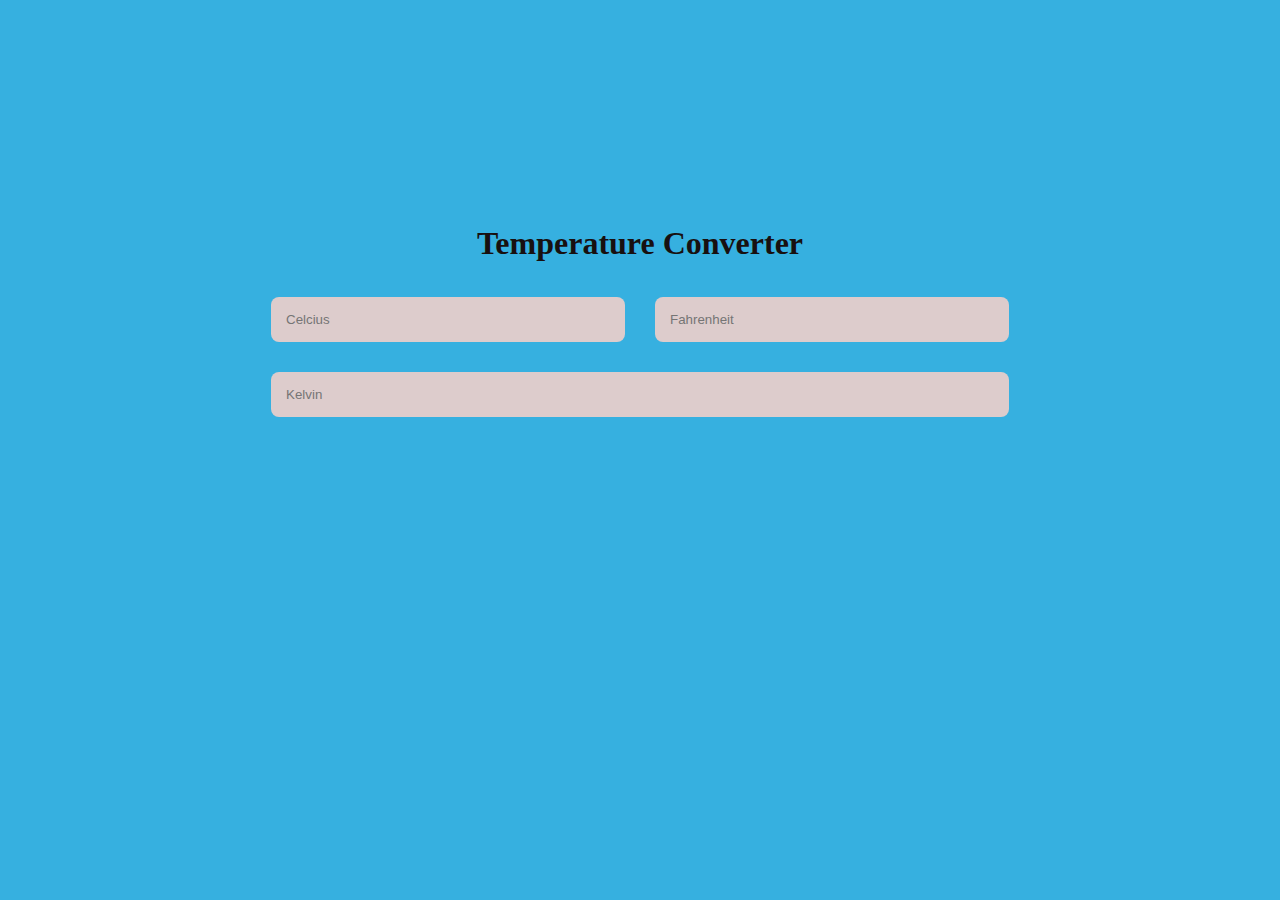
<file: Task_3/index.html>
<!DOCTYPE html>
<html lang="en">

<head>
    <meta charset="UTF-8">
    <meta name="viewport" content="width=device-width, initial-scale=1.0">
    <title>Temperature Converter</title>
    <link rel="stylesheet" href="./assets/css/style.css">
</head>

<body>
    <main>
        <header>
            <h1 style="font-size: 2em;">Temperature Converter</h1>
        </header>
        <section class="inputs">
            <input type="number" name="celcius" id="celcius" class="input" placeholder="Celcius">
            <input type="number" name="fahrenheit" id="fahrenheit" class="input" placeholder="Fahrenheit">
            <input type="number" name="kelvin" id="kelvin" class="input" placeholder="Kelvin">
        </section>
    </main>
    <script src="./assets/js/script.js"></script>
</body>

</html>
</file>
<file: Task_3/assets/css/style.css>
* {
    margin: 0;
    padding: 0;
}
h1 {
    margin-bottom: 20px;
    color: rgb(24, 16, 16);
    font: size 88px;
}

main {
    width: 100%;
    height: 100vh;
    background-color: rgb(54, 176, 224);
}

header {
    display: flex;
    justify-content: center;
    padding-top: 225px;
}

.inputs {
    display: flex;
    flex-wrap: wrap;
    justify-content: center;
    align-items: center;
    max-width: 768px;
    margin: 0 auto;
}

input {
    flex: 1 1 40%;
    margin: 15px;
    appearance: none;
    background: none;
    background-color: rgb(221, 204, 204);
    border-radius: 8px;
    padding: 15px;
    border: none;
    outline: none;
    display: block;
    transition: 0.5s;
}

.input:focus {
    box-shadow: 0px 0px 6px 1px rgba(0, 0, 0, 0.2);
}
</file>
